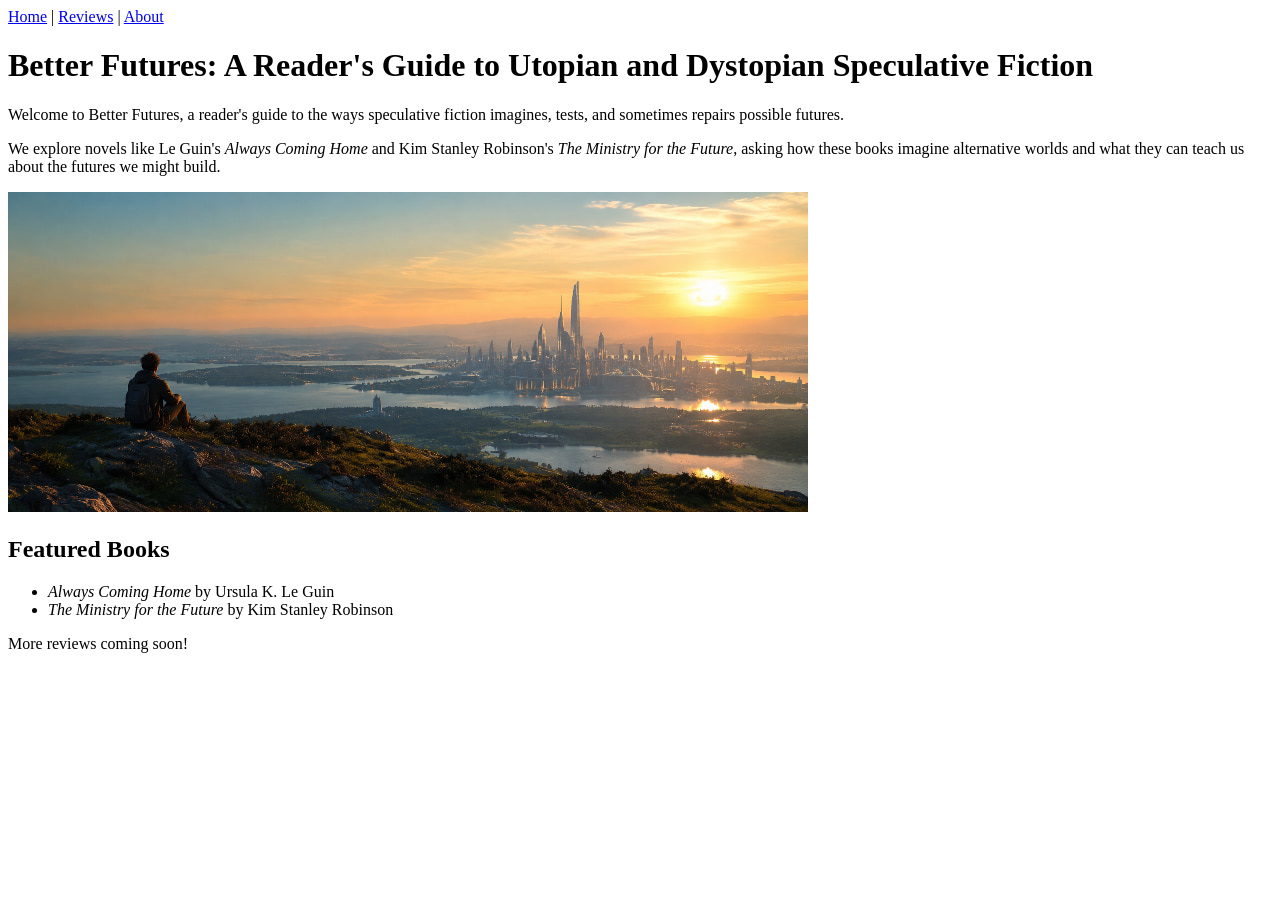
<file: w3/index.html>
<!DOCTYPE html>
<html>
<head>
<title>Better Futures - Reader's Guide</title>
</head>
<body>

<nav id="menu">
<a href="#home">Home</a> |
<a href="#reviews">Reviews</a> |
<a href="#about">About</a>
</nav>

<h1>Better Futures: A Reader's Guide to Utopian and Dystopian Speculative Fiction</h1>

<p>Welcome to Better Futures, a reader's guide to the ways speculative fiction imagines, tests, and sometimes repairs possible futures.</p>

<p>We explore novels like Le Guin's <em>Always Coming Home</em> and Kim Stanley Robinson's <em>The Ministry for the Future</em>, asking how these books imagine alternative worlds and what they can teach us about the futures we might build.</p>

<img src="img/better-futures-header.jpg" alt="Description">

<h2>Featured Books</h2>
<ul>
<li><em>Always Coming Home</em> by Ursula K. Le Guin</li>
<li><em>The Ministry for the Future</em> by Kim Stanley Robinson</li>
</ul>

<p>More reviews coming soon!

</body>
</html>
</file>
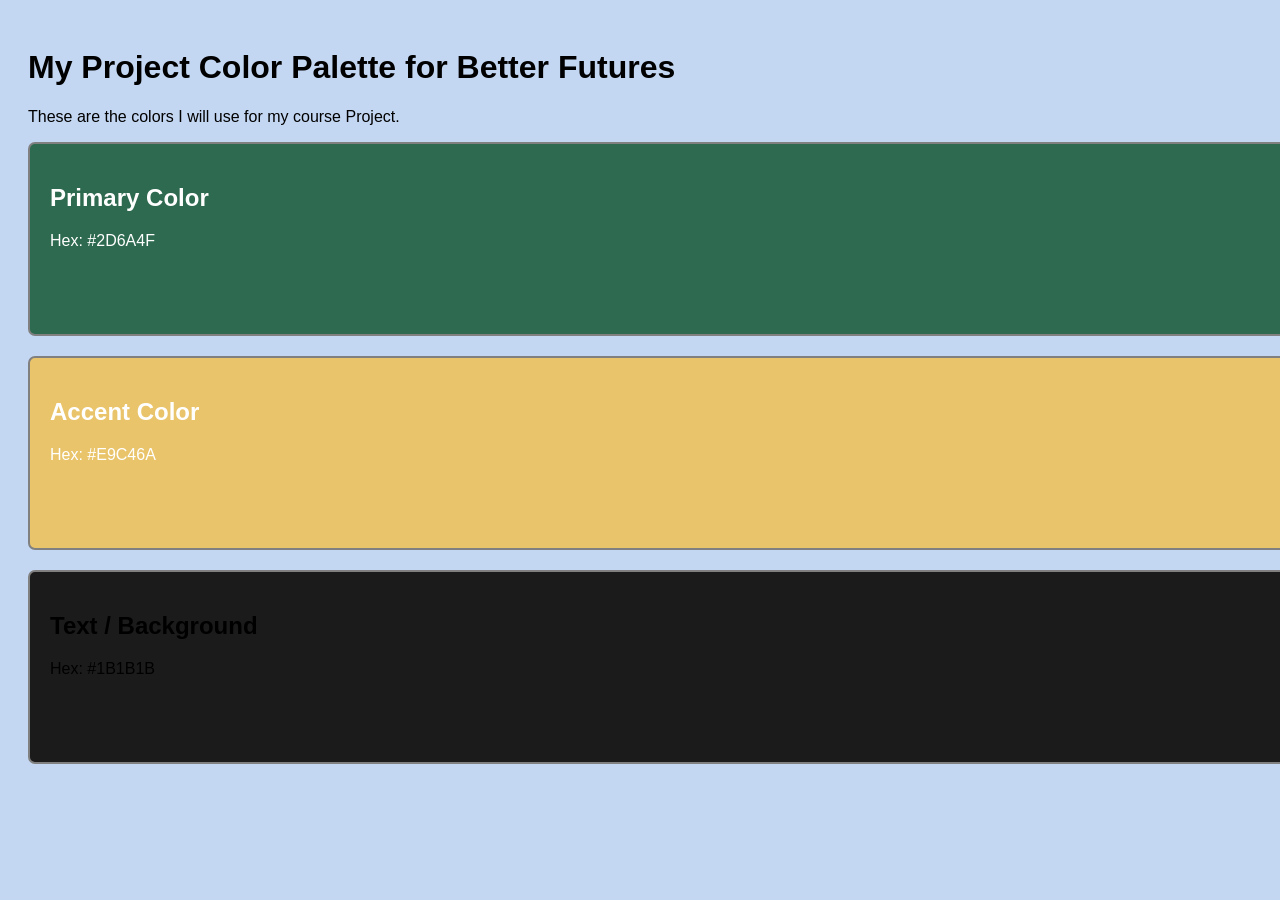
<file: w4/index.html>
<!DOCTYPE html>
<html lang="en">
<head>
    <meta charset="UTF-8">
    <title>My Project Palette</title>
    <link rel="stylesheet" href="css/style.css">
</head>
<body>

    <h1>My Project Color Palette for Better Futures</h1>
    <p>These are the colors I will use for my course Project.</p>

    <div class="swatch primary">
        <h2>Primary Color</h2>
        <p>Hex: #2D6A4F</p> 
    </div>

    <div class="swatch accent">
        <h2>Accent Color</h2>
        <p>Hex: #E9C46A</p>
    </div>

    <div class="swatch text">
        <h2>Text / Background</h2>
        <p>Hex: #1B1B1B</p>
    </div>

</body>
</html>
</file>
<file: w4/css/style.css>
/* General Page Styles */
body {
    font-family: 'Trebuchet MS', 'Lucida Sans Unicode', 'Lucida Grande', 'Lucida Sans', Arial, sans-serif;
    padding: 20px;
    background-color: #c4d7f2; /* Default Gray */
}

/* SHARED STYLES: All boxes get these rules */
.swatch {
    height: 150px;
    width: 100%;
    margin-bottom: 20px;
    padding: 20px;
    border: 2px solid gray; /* Default Border */
    border-radius: 7px;
    color: white; /* Default text color inside boxes */
}

/* UNIQUE STYLES: Update the HEX codes below */

/* 1. Primary Color */
.primary {
    background-color: #2d6a4f; /* CHANGE THIS */
}

/* 2. Accent Color */
.accent {
    background-color: #e9c46a; /* CHANGE THIS */
}

/* 3. Text/Light Color */
.text {
    background-color: #1b1b1b; /* CHANGE THIS */
    color: black; /* Dark text for light background */
}
</file>
